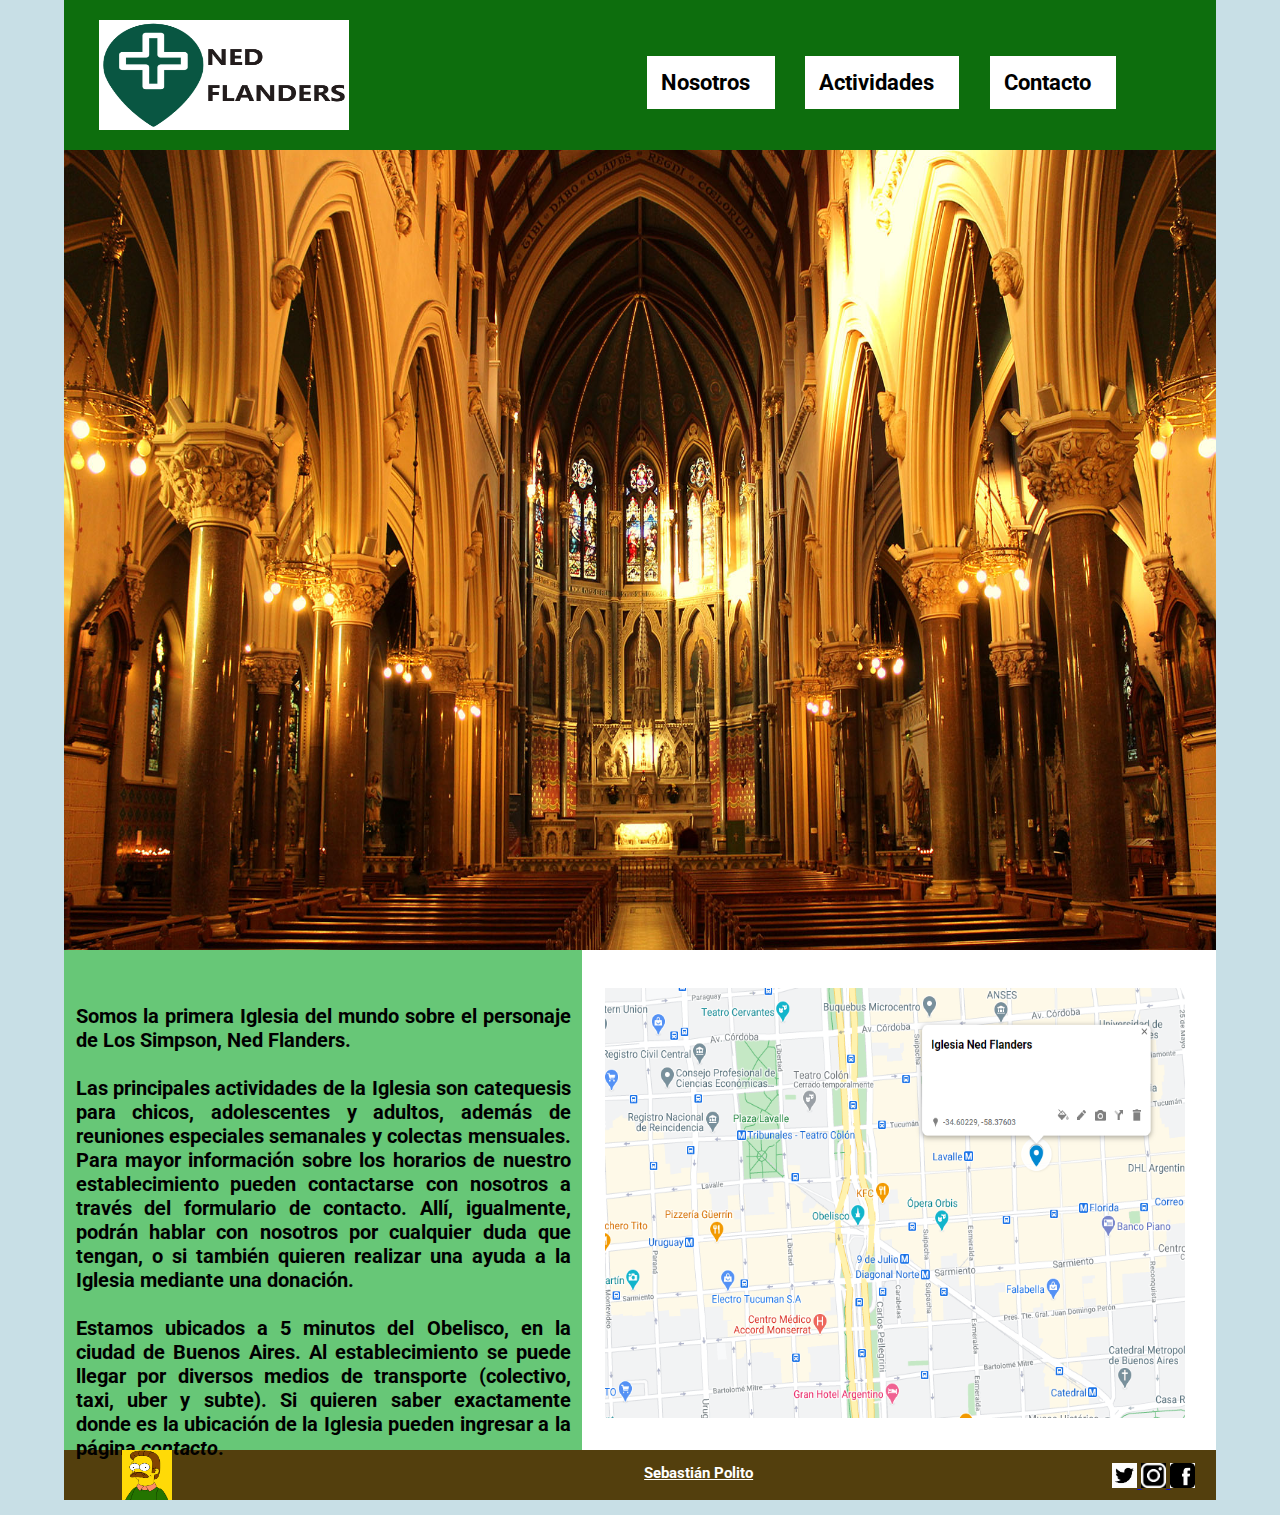
<file: index.html>
<!DOCTYPE html>
<html>
<head>
	<meta charset="utf-8">
	<title> Iglesia Ned Flanders </title>
	<link rel="stylesheet" type="text/css" href="css/estilo2.css">
</head>
<body>
<main>
<header>

<div id="logo">
<a href="index.html">	
<img src="img/logo.png" width="250"	height="110">
</a>	
</div>	

<ul id="button">

 <li><a href="interna2.html"><strong> Contacto</strong></a></li>
 <li><a href="interna.html"><strong> Actividades</strong></a></li>
 <li><a href="interna3.html"><strong> Nosotros</strong></a></li>
 </ul>

</header>	

<nav>
</nav>

<section>
	
<article id="a2">

<img src="img/ig.jpg" width="100%" height="800">

</article>

<article id="a1">
	<br>
	<br>
	<p align="justify">
	<strong>Somos la primera Iglesia del mundo sobre el personaje de Los Simpson, Ned Flanders.	
	<br>
	<br>
	<justify>Las principales actividades de la Iglesia son catequesis para chicos, adolescentes y adultos, además de reuniones especiales semanales y colectas mensuales. Para mayor información sobre los horarios de nuestro establecimiento pueden contactarse con nosotros a través del formulario de contacto. Allí, igualmente, podrán hablar con nosotros por cualquier duda que tengan, o si también quieren realizar una ayuda a la Iglesia mediante una donación.
	<br>
	<br>
	Estamos ubicados a 5 minutos del Obelisco, en la ciudad de Buenos Aires. Al establecimiento se puede llegar por diversos medios de transporte (colectivo, taxi, uber y subte). Si quieren saber exactamente donde es la ubicación de la Iglesia pueden ingresar a la página <i>contacto</i>.</p></strong>
</article>

<article id="a10">
<br>
<br>
<a href="interna2.html">
	<img src="img/gm.png" width="95%" height="430">
</a>

</article>	

</section>

<footer>
	
<div id="izquierda">
		
		<img src="img/bm.png" width="50" height="50">

		</div>
		<div id="centro">
		<a style="color:#ffffff" href="micrositio.html"><strong>Sebastián Polito</strong></a>
		</div>	

		<div id="derecha">

		<a href="https://www.twitter.com">	
		<img src="img/tw.jpg" width="25"	height="25">
		</a>

		<a href="https://www.instagram.com">
		<img src="img/in.png" width="25"	height="25">
		</a>

		<a href="https://www.facebook.com">
		<img src="img/fb.jpg" width="25"	height="25">
		</a>

		</div>
		
</footer>


</main>

</body>
</html>
</file>
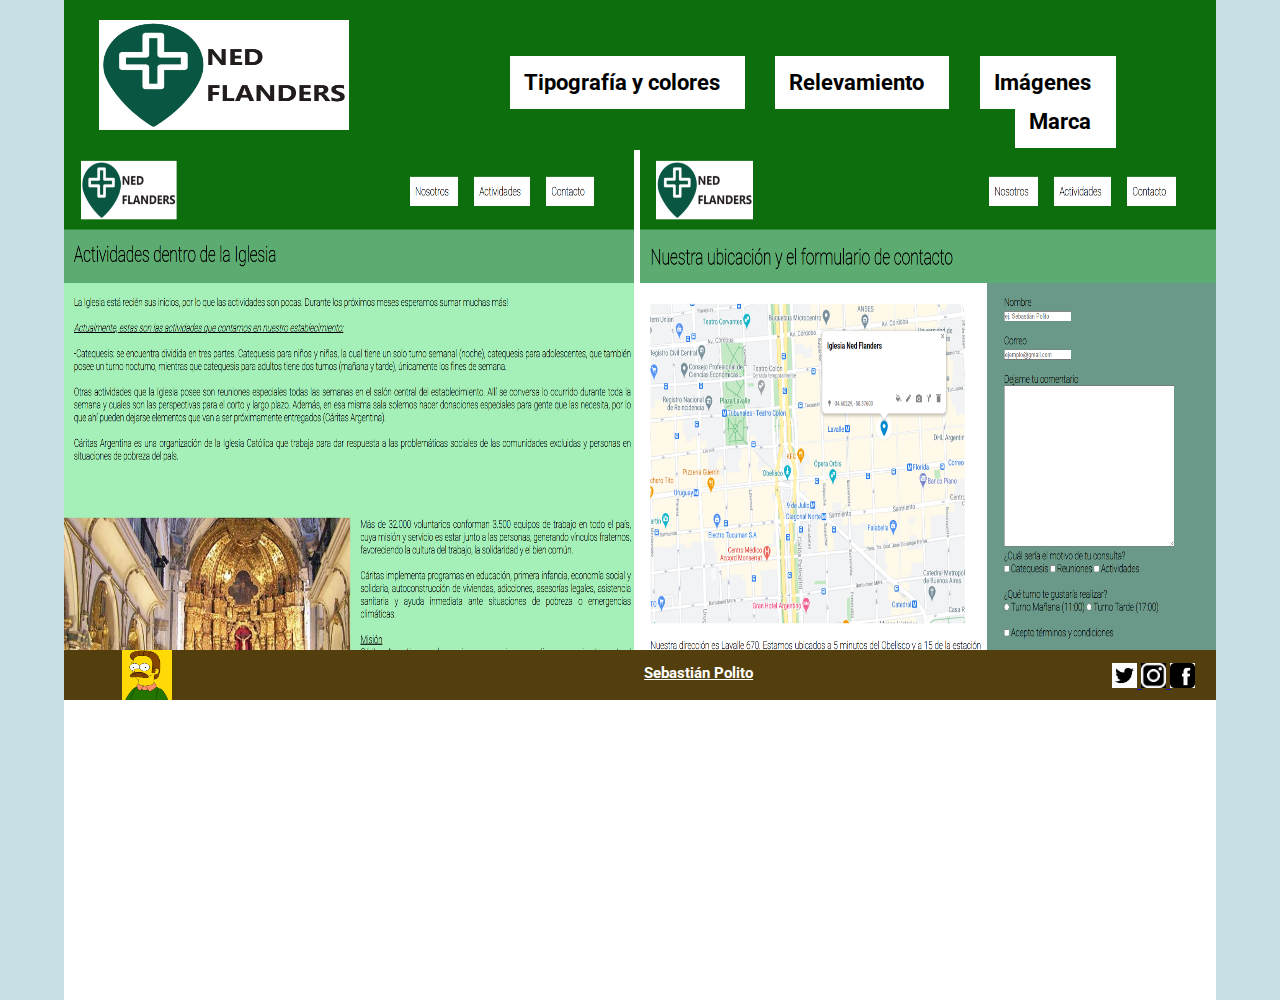
<file: imagenes.html>
<!DOCTYPE html>
<html>
<head>
	<meta charset="utf-8">
	<title> Iglesia Ned Flanders </title>
	<link rel="stylesheet" type="text/css" href="css/estilo1.css">
</head>
<body>
<main>
<header>

<div id="logo">
<a href="index.html">	
<img src="img/logo.png" width="250"	height="110">
</a>	
</div>	

<ul id="button">

 <li><a href="imagenes.html"><strong> Imágenes</strong></a></li>
 <li><a href="relevamiento.html"><strong> Relevamiento</strong></a></li>
 <li><a href="tyc.html"><strong> Tipografía y colores</strong></a></li>
 <li><a href="marca.html"><strong> Marca</strong></a></li>
 </ul>

</header>	

<nav>
</nav>

<section>

<article id="a43">
	
<img src="img/imp2.png" width="99%"	height="500">

</article>

<article id="a44">
	
<img src="img/imp3.png" width="100%"height="500">

</article>

</section>

<footer>
	
<div id="izquierda">
		
		<img src="img/bm.png" width="50" height="50">

		</div>
		<div id="centro">
		<a style="color:#ffffff" href="micrositio.html"><strong>Sebastián Polito</strong></a>
		</div>	

		<div id="derecha">

		<a href="https://www.twitter.com">	
		<img src="img/tw.jpg" width="25"	height="25">
		</a>

		<a href="https://www.instagram.com">
		<img src="img/in.png" width="25"	height="25">
		</a>

		<a href="https://www.facebook.com">
		<img src="img/fb.jpg" width="25"	height="25">
		</a>

		</div>
		
</footer>


</main>

</body>
</html>
</file>
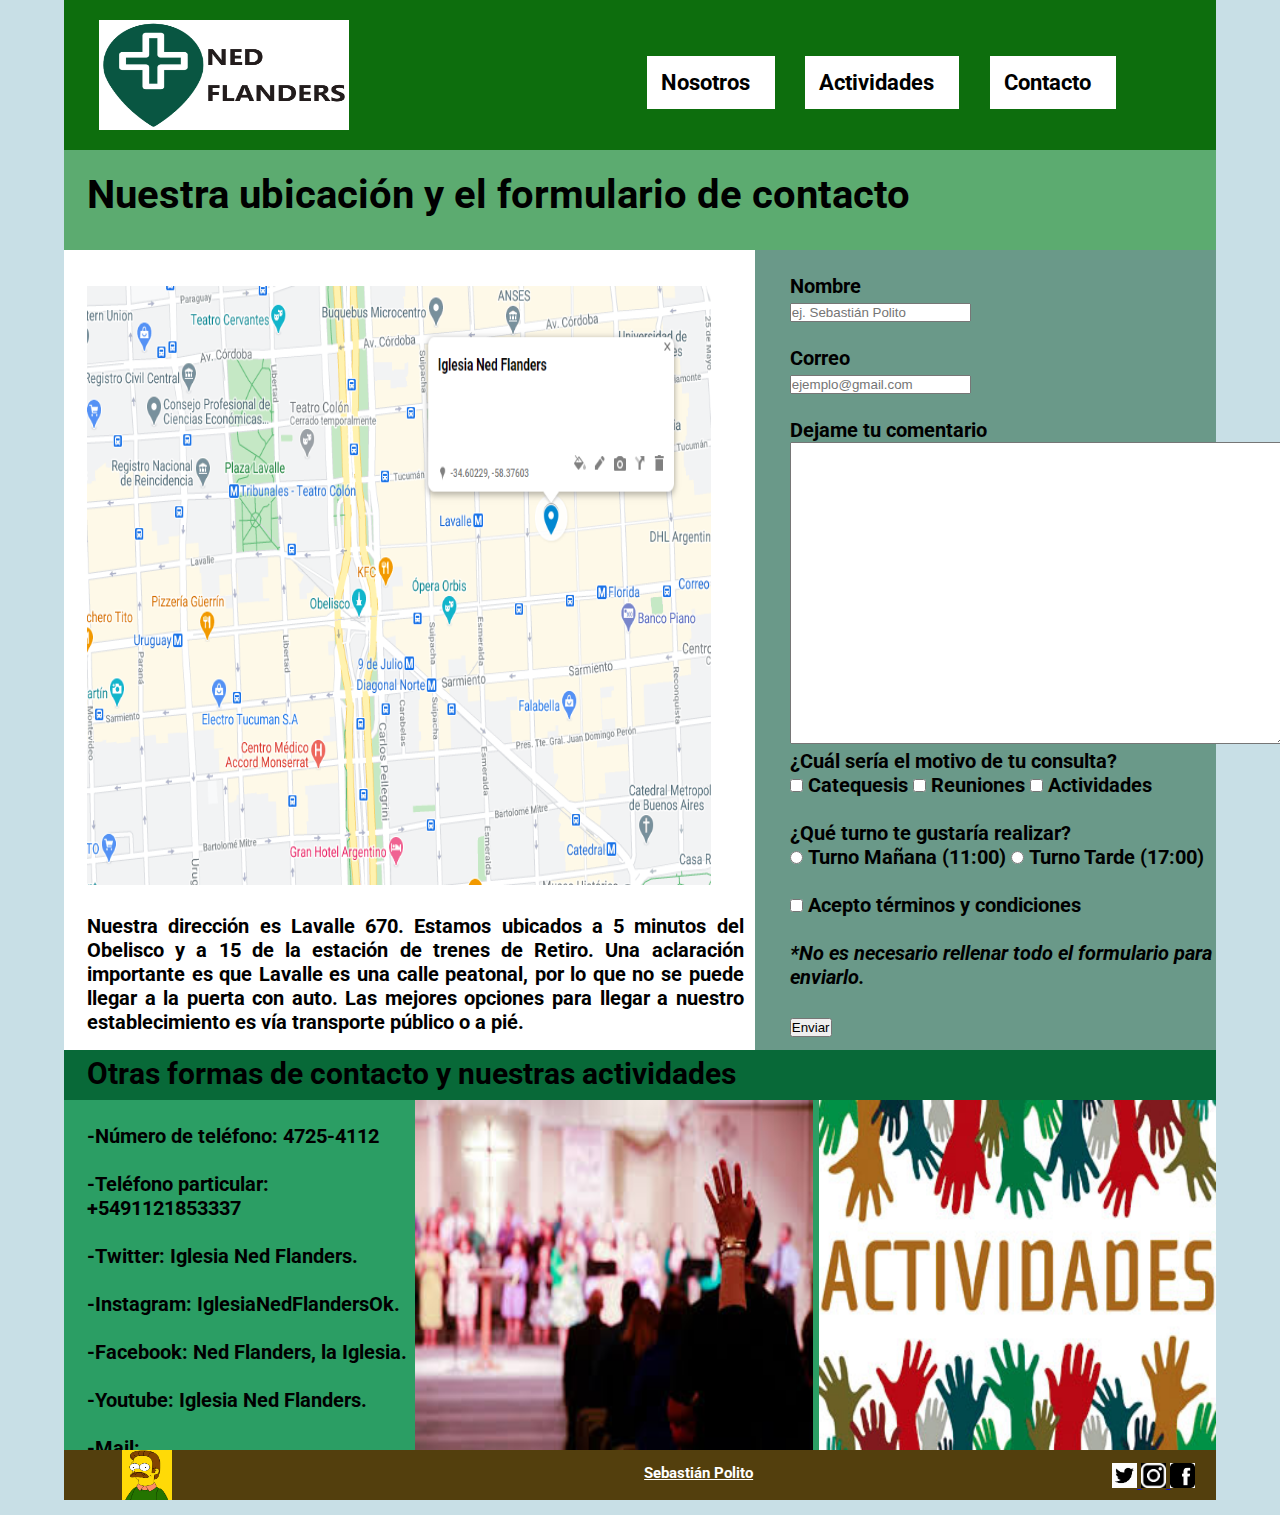
<file: interna2.html>
<!DOCTYPE html>
<html>
<head>
	<meta charset="utf-8">
	<title> Iglesia Ned Flanders </title>
	<link rel="stylesheet" type="text/css" href="css/estilo2.css">
</head>
<body>
<main>
<header>

<div id="logo">
<a href="index.html">	
<img src="img/logo.png" width="250"	height="110">
</a>	
</div>	

<ul id="button">

 <li><a href="interna2.html"><strong> Contacto</strong></a></li>
 <li><a href="interna.html"><strong> Actividades</strong></a></li>
 <li><a href="interna3.html"><strong> Nosotros</strong></a></li>
 </ul>

</header>	

<nav>
</nav>

<section>
	
<article id="a19">
	
<strong> Nuestra ubicación y el formulario de contacto</strong>

</article>

<article id="a7">
<br>
<img src="img/gm.png" width="95%"	height="599">
<p align="justify">
<br>
<strong> Nuestra dirección es Lavalle 670. Estamos ubicados a 5 minutos del Obelisco y a 15 de la estación de trenes de Retiro. Una aclaración importante es que Lavalle es una calle peatonal, por lo que no se puede llegar a la puerta con auto. Las mejores opciones para llegar a nuestro establecimiento es vía transporte público o a pié.
</justify></strong>
</p>
<br>

</article>

<article id="a9">
<form method="post" action="mailto:mail@gmail.com">
	<br>
	<label><strong>Nombre</strong></label><br>
	<input type="text" name="nombre" required placeholder="ej. Sebastián Polito">	
	<br>
	<br>
	<label><strong>Correo</strong></label> <br>
	<input type="email" name="correo" placeholder="ejemplo@gmail.com">
	<br>
	<br>
	<label><strong>Dejame tu comentario</strong></label>
	<br>
	<textarea name="textarea" rows="20" cols="60"></textarea>
	<br>
	<label><strong>¿Cuál sería el motivo de tu consulta?</strong></label>
	<br>
	<input type="checkbox" name="c1" value="web">
	<strong>Catequesis</strong>
	<input type="checkbox" name="c2" value="grafico">
	<strong>Reuniones</strong>
	<input type="checkbox" name="c3" value="marketing">
	<strong>Actividades</strong>
	<br>
	<br>
	<label><strong>¿Qué turno te gustaría realizar?</strong></label>
	<br>
	<input type="radio" name="turno" value="tt"> <strong>Turno Mañana (11:00)</strong>
	<input type="radio" name="turno" value="tm"> <strong>Turno Tarde (17:00)</strong>
	<br>
	<br>
	</select>
	<input type="checkbox" name="ok" value="acepto">
	<strong>Acepto términos y condiciones</strong>
	<br>
	<br>
	<label><strong><i>*No es necesario rellenar todo el formulario para enviarlo.</i></strong></label>
	<br>
	<br>
	<input type="submit" name="btn" value="Enviar">

</article>

<article id="a18">
<strong>Otras formas de contacto y nuestras actividades</strong>
</article>



<article id="a17">
<strong>
<br>
-Número de teléfono: 4725-4112
<br>
<br>
-Teléfono particular: +5491121853337
<br>
<br>
-Twitter: Iglesia Ned Flanders.
<br>
<br>
-Instagram: IglesiaNedFlandersOk.
<br>
<br>
-Facebook: Ned Flanders, la Iglesia.
<br>
<br>
-Youtube: Iglesia Ned Flanders.
<br>
<br>
-Mail: iglesianedflanders@gmail.com

</strong>	

</article>

<article id="a20">

<a href="interna3.html">	
<img src="img/ig9.jpg" width="100%" height="350">
</a>

</article>

<article id="a21">

<a href="interna.html">	
<img src="img/ac.jpg" width="100%" height="350">
</a>

</article>

</section>

<footer>
	
<div id="izquierda">
		
		<img src="img/bm.png" width="50" height="50">

		</div>
		<div id="centro">
		<a style="color:#ffffff" href="micrositio.html"><strong>Sebastián Polito</strong></a>
		</div>	

		<div id="derecha">

		<a href="https://www.twitter.com">	
		<img src="img/tw.jpg" width="25"	height="25">
		</a>

		<a href="https://www.instagram.com">
		<img src="img/in.png" width="25"	height="25">
		</a>

		<a href="https://www.facebook.com">
		<img src="img/fb.jpg" width="25"	height="25">
		</a>
		</div>
		
</footer>


</main>

</body>
</html>
</file>
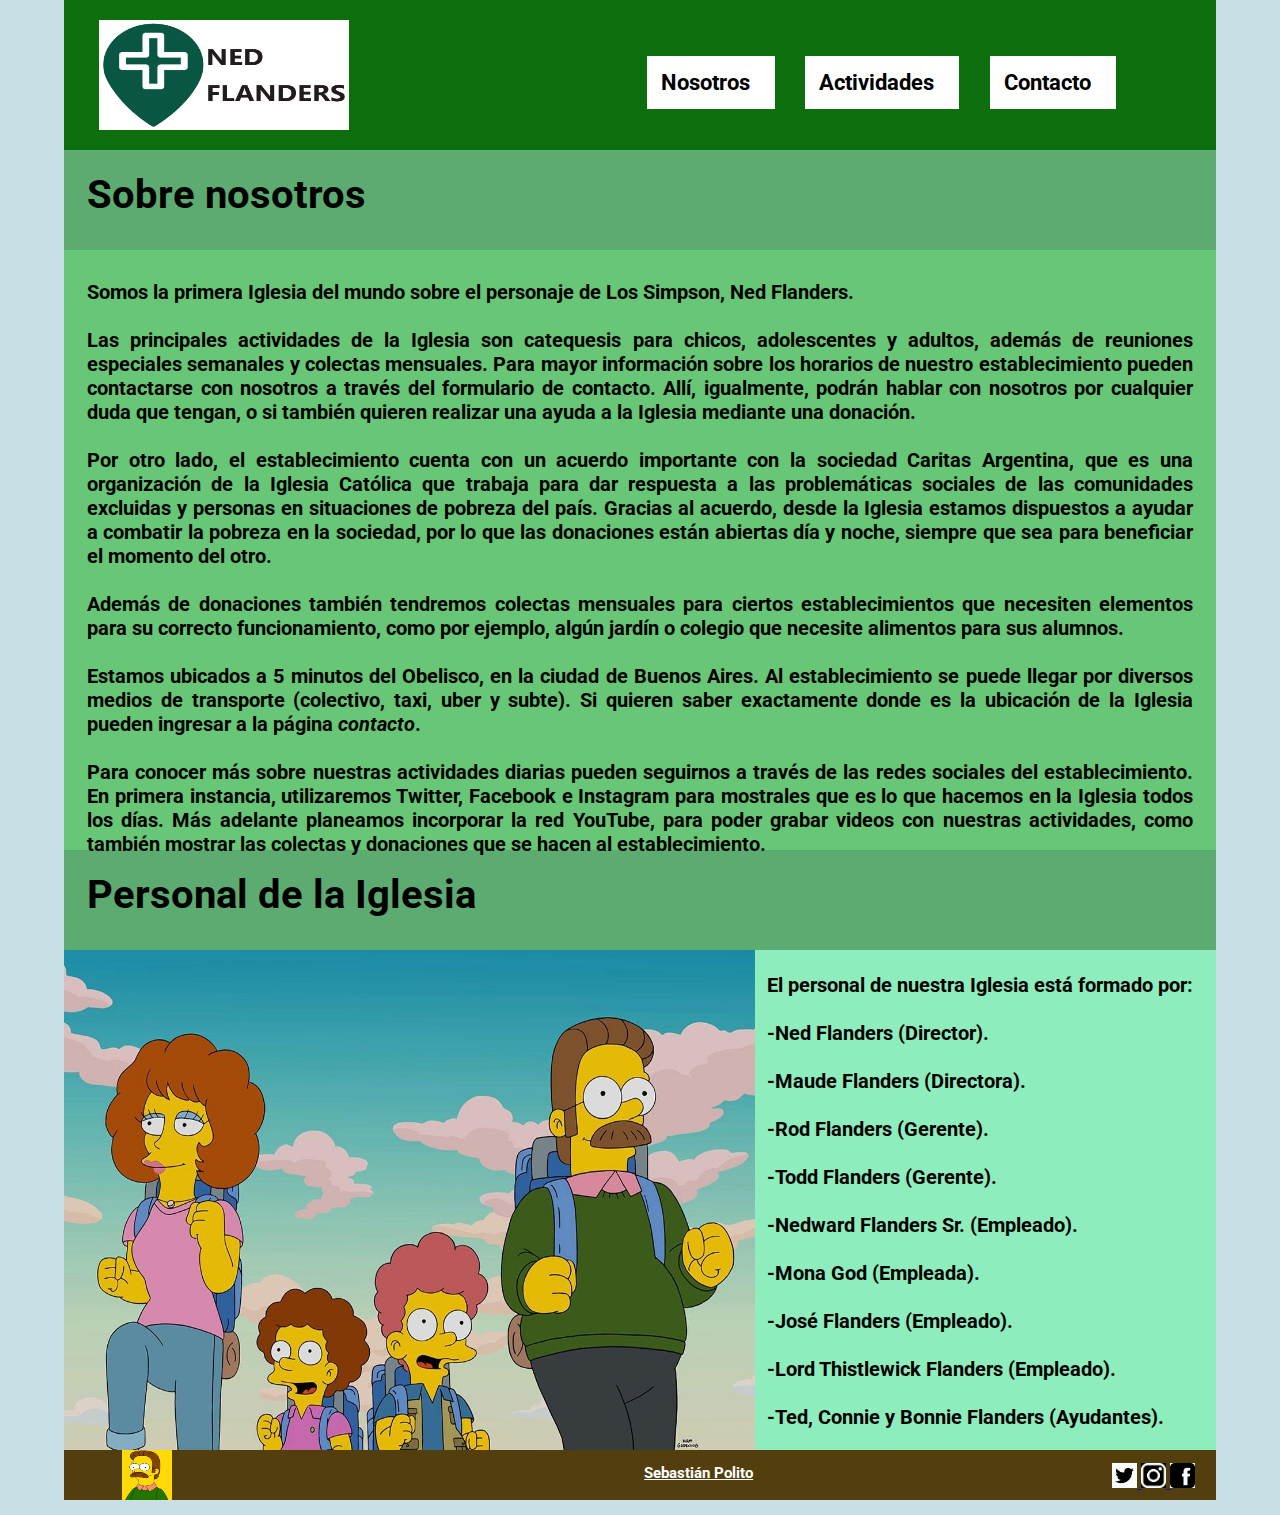
<file: interna3.html>
<!DOCTYPE html>
<html>
<head>
	<meta charset="utf-8">
	<title> Iglesia Ned Flanders </title>
	<link rel="stylesheet" type="text/css" href="css/estilo2.css">
</head>
<body>
<main>
<header>

<div id="logo">
<a href="index.html">	
<img src="img/logo.png" width="250"	height="110">
</a>	
</div>	

<ul id="button">

 <li><a href="interna2.html"><strong> Contacto</strong></a></li>
 <li><a href="interna.html"><strong> Actividades</strong></a></li>
 <li><a href="interna3.html"><strong> Nosotros</strong></a></li>
 </ul>

</header>	

<nav>
</nav>

<section>
	
<article id="a19">
	
<strong> Sobre nosotros</strong>

</article>

<article id="a30">
	<p align="justify">
	<br>
	<br>
	<br>
	<strong>Somos la primera Iglesia del mundo sobre el personaje de Los Simpson, Ned Flanders.	
	<br>
	<br>
	<justify>Las principales actividades de la Iglesia son catequesis para chicos, adolescentes y adultos, además de reuniones especiales semanales y colectas mensuales. Para mayor información sobre los horarios de nuestro establecimiento pueden contactarse con nosotros a través del formulario de contacto. Allí, igualmente, podrán hablar con nosotros por cualquier duda que tengan, o si también quieren realizar una ayuda a la Iglesia mediante una donación.
	<br>
	<br>
	Por otro lado, el establecimiento cuenta con un acuerdo importante con la sociedad Caritas Argentina, que es una organización de la Iglesia Católica que trabaja para dar respuesta a las problemáticas sociales de las comunidades excluidas y personas en situaciones de pobreza del país. Gracias al acuerdo, desde la Iglesia estamos dispuestos a ayudar a combatir la pobreza en la sociedad, por lo que las donaciones están abiertas día y noche, siempre que sea para beneficiar el momento del otro.
	<br>
	<br>
	Además de donaciones también tendremos colectas mensuales para ciertos establecimientos que necesiten elementos para su correcto funcionamiento, como por ejemplo, algún jardín o colegio que necesite alimentos para sus alumnos.
	<br>
	<br>
	Estamos ubicados a 5 minutos del Obelisco, en la ciudad de Buenos Aires. Al establecimiento se puede llegar por diversos medios de transporte (colectivo, taxi, uber y subte). Si quieren saber exactamente donde es la ubicación de la Iglesia pueden ingresar a la página <i>contacto</i>.
	<br>
	<br>
	Para conocer más sobre nuestras actividades diarias pueden seguirnos a través de las redes sociales del establecimiento. En primera instancia, utilizaremos Twitter, Facebook e Instagram para mostrales que es lo que hacemos en la Iglesia todos los días. Más adelante planeamos incorporar la red YouTube, para poder grabar videos con nuestras actividades, como también mostrar las colectas y donaciones que se hacen al establecimiento.</p></strong>

</article>

<article id="a19">
	
<strong> Personal de la Iglesia</strong>

</article>

<article id="a31">
	
	<img src="img/fa.jpg" width="100%" height="500">

</article>

<article id="a32">
<strong>
El personal de nuestra Iglesia está formado por:
<br>
<br>
-Ned Flanders (Director).
<br>
<br>
-Maude Flanders (Directora).
<br>
<br>
-Rod Flanders (Gerente).
<br>
<br>
-Todd Flanders (Gerente).
<br>
<br>
-Nedward Flanders Sr. (Empleado).
<br>
<br>
-Mona God (Empleada).
<br>
<br>
-José Flanders (Empleado).
<br>
<br>
-Lord Thistlewick Flanders (Empleado).
<br>
<br>
-Ted, Connie y Bonnie Flanders (Ayudantes).
</strong>	

</article>

</section>

<footer>
	
<div id="izquierda">
		
		<img src="img/bm.png" width="50" height="50">

		</div>
		<div id="centro">
		<a style="color:#ffffff" href="micrositio.html"><strong>Sebastián Polito</strong></a>
		</div>	

		<div id="derecha">

		<a href="https://www.twitter.com">	
		<img src="img/tw.jpg" width="25"	height="25">
		</a>

		<a href="https://www.instagram.com">
		<img src="img/in.png" width="25"	height="25">
		</a>

		<a href="https://www.facebook.com">
		<img src="img/fb.jpg" width="25"	height="25">
		</a>
		</div>
		
</footer>


</main>

</body>
</html>
</file>
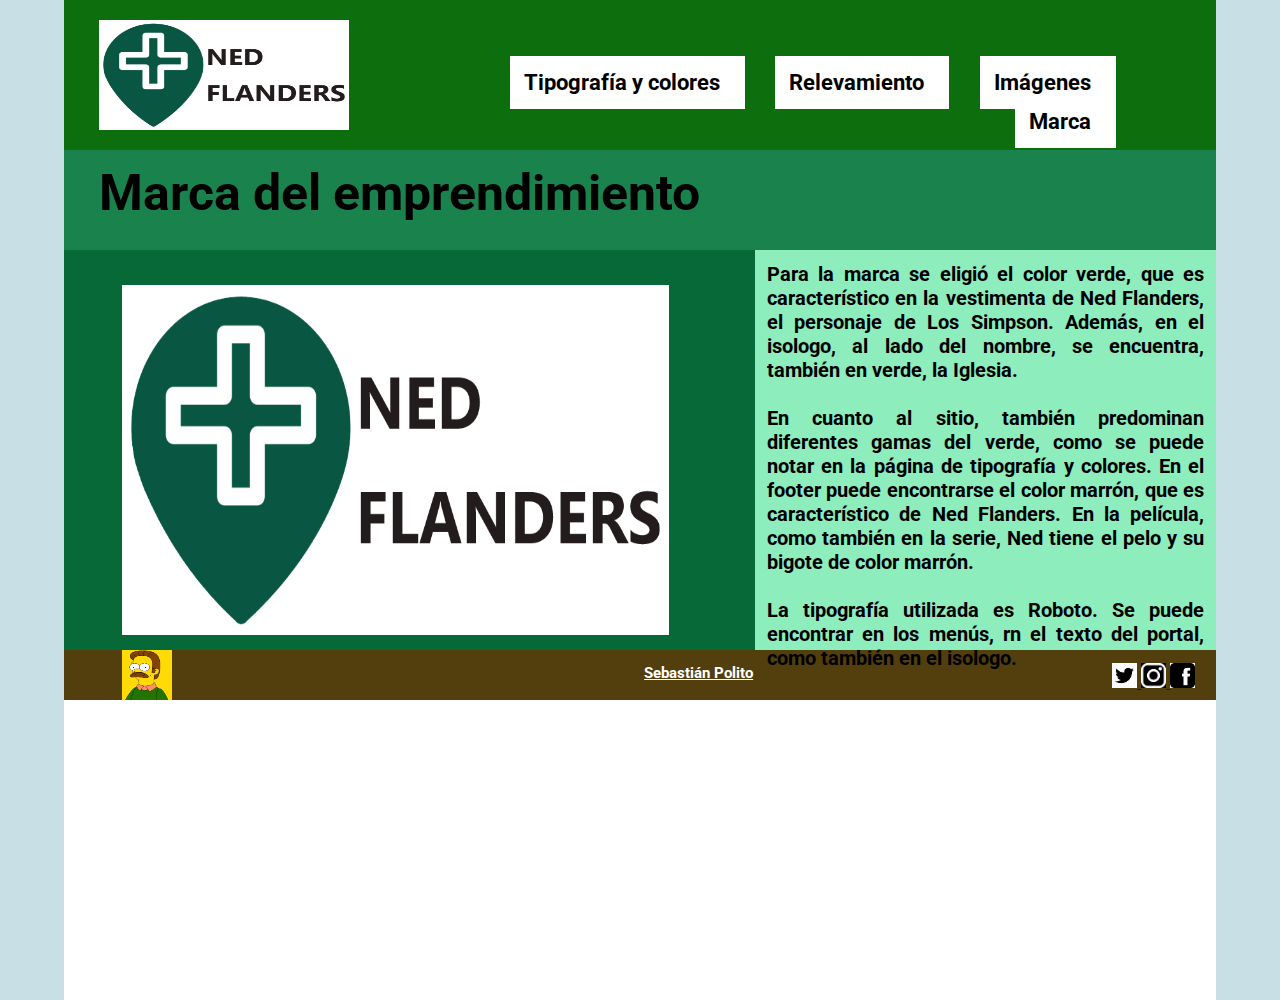
<file: marca.html>
<!DOCTYPE html>
<html>
<head>
	<meta charset="utf-8">
	<title> Iglesia Ned Flanders </title>
	<link rel="stylesheet" type="text/css" href="css/estilo1.css">
</head>
<body>
<main>
<header>

<div id="logo">
<a href="index.html">	
<img src="img/logo.png" width="250"	height="110">
</a>	
</div>	

<ul id="button">

 <li><a href="imagenes.html"><strong> Imágenes</strong></a></li>
 <li><a href="relevamiento.html"><strong> Relevamiento</strong></a></li>
 <li><a href="tyc.html"><strong> Tipografía y colores</strong></a></li>
 <li><a href="marca.html"><strong> Marca</strong></a></li>
 </ul>

</header>	

<nav>
</nav>

<section>
	
<article id="a22">	

<strong>Marca del emprendimiento</strong>

</article>

<article id="a25">
<p align="justify">
<strong>	
Para la marca se eligió el color verde, que es característico en la vestimenta de Ned Flanders, el personaje de Los Simpson. Además, en el isologo, al lado del nombre, se encuentra, también en verde, la Iglesia.
<br>
<br>
En cuanto al sitio, también predominan diferentes gamas del verde, como se puede notar en la página de tipografía y colores. En el footer puede encontrarse el color marrón, que es característico de Ned Flanders. En la película, como también en la serie, Ned tiene el pelo y su bigote de color marrón.
<br>
<br>
La tipografía utilizada es Roboto. Se puede encontrar en los menús, rn el texto del portal, como también en el isologo.
</strong>
</p>
</article>

<article id="a26">	
<br>
<img src="img/logo.png" width="95%" height="350">


</strong>

</article>

</section>

<footer>
	
<div id="izquierda">
		
		<img src="img/bm.png" width="50" height="50">

		</div>
		<div id="centro">
		<a style="color: #ffffff" style="text-decoration:none" href="micrositio.html"><strong>Sebastián Polito</strong></a>
		</div>	

		<div id="derecha">

		<a href="https://www.twitter.com">	
		<img src="img/tw.jpg" width="25"	height="25">
		</a>

		<a href="https://www.instagram.com">
		<img src="img/in.png" width="25"	height="25">
		</a>

		<a href="https://www.facebook.com">
		<img src="img/fb.jpg" width="25"	height="25">
		</a>

		</div>
		
</footer>


</main>

</body>
</html>
</file>
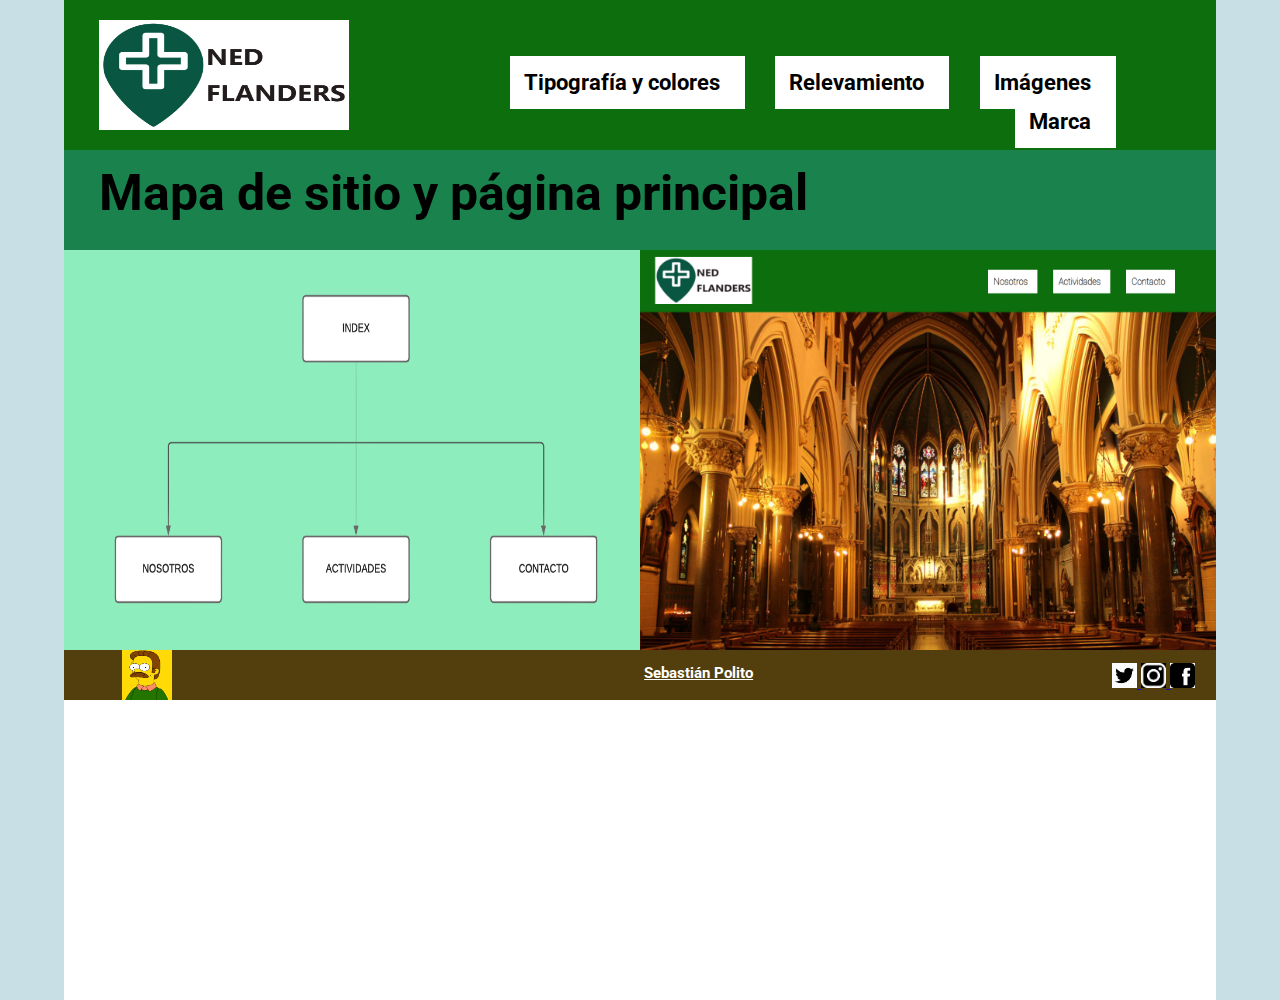
<file: micrositio.html>
<!DOCTYPE html>
<html>
<head>
	<meta charset="utf-8">
	<title> Iglesia Ned Flanders </title>
	<link rel="stylesheet" type="text/css" href="css/estilo1.css">
</head>
<body>
<main>
<header>

<div id="logo">
<a href="index.html">	
<img src="img/logo.png" width="250"	height="110">
</a>	
</div>	

<ul id="button">

 <li><a href="imagenes.html"><strong> Imágenes</strong></a></li>
 <li><a href="relevamiento.html"><strong> Relevamiento</strong></a></li>
 <li><a href="tyc.html"><strong> Tipografía y colores</strong></a></li>
 <li><a href="marca.html"><strong> Marca</strong></a></li>
 </ul>

</header>	

<nav>
</nav>

<section>
	
<article id="a22">	

<strong>Mapa de sitio y página principal</strong>

</article>

<article id="a23">

<br>

<img src="img/mds.png" width="95%" height="350">


</strong>

</article>

<article id="a42">

<img src="img/imp1.png" width="100%" height="400">

</article>

</section>

<footer>
	
<div id="izquierda">
		
		<img src="img/bm.png" width="50" height="50">

		</div>
		<div id="centro">
		<a style="color:#ffffff" href="micrositio.html"><strong>Sebastián Polito</strong></a>
		</div>	

		<div id="derecha">

		<a href="https://www.twitter.com">	
		<img src="img/tw.jpg" width="25"	height="25">
		</a>

		<a href="https://www.instagram.com">
		<img src="img/in.png" width="25"	height="25">
		</a>

		<a href="https://www.facebook.com">
		<img src="img/fb.jpg" width="25"	height="25">
		</a>

		</div>
		
</footer>


</main>

</body>
</html>
</file>
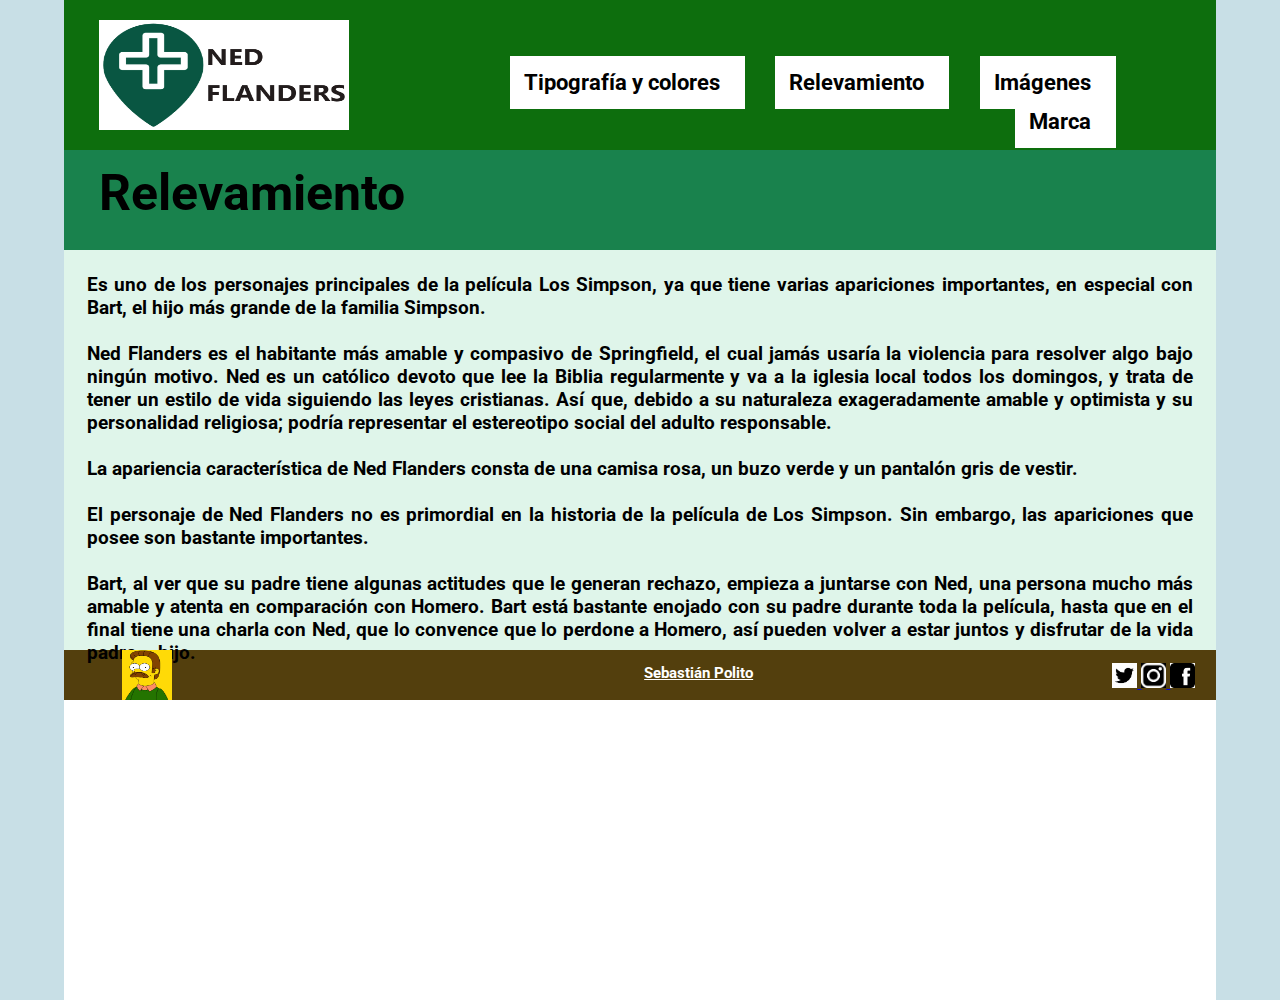
<file: relevamiento.html>
<!DOCTYPE html>
<html>
<head>
	<meta charset="utf-8">
	<title> Iglesia Ned Flanders </title>
	<link rel="stylesheet" type="text/css" href="css/estilo1.css">
</head>
<body>
<main>
<header>

<div id="logo">
<a href="index.html">	
<img src="img/logo.png" width="250"	height="110">
</a>	
</div>	

<ul id="button">

 <li><a href="imagenes.html"><strong> Imágenes</strong></a></li>
 <li><a href="relevamiento.html"><strong> Relevamiento</strong></a></li>
 <li><a href="tyc.html"><strong> Tipografía y colores</strong></a></li>
 <li><a href="marca.html"><strong> Marca</strong></a></li>
 </ul>

</header>	

<nav>
</nav>

<section>
	
<article id="a22">	

<strong>Relevamiento</strong>

</article>


<article id="a28">
<br>
<p align="justify">	
<strong>Es uno de los personajes principales de la película Los Simpson, ya que tiene varias apariciones importantes, en especial con Bart, el hijo más grande de la familia Simpson.
<br>
<br>
Ned Flanders es el habitante más amable y compasivo de Springfield, el cual jamás usaría la violencia para resolver algo bajo ningún motivo.
Ned es un católico devoto que lee la Biblia regularmente y va a la iglesia local todos los domingos, y trata de tener un estilo de vida siguiendo las leyes cristianas. Así que, debido a su naturaleza exageradamente amable y optimista y su personalidad religiosa; podría representar el estereotipo social del adulto responsable.
<br>
<br>
La apariencia característica de Ned Flanders consta de una camisa rosa, un buzo verde y un pantalón gris de vestir.
<br>
<br>
El personaje de Ned Flanders no es primordial en la historia de la película de Los Simpson. Sin embargo, las apariciones que posee son bastante importantes.
<br>
<br>
Bart, al ver que su padre tiene algunas actitudes que le generan rechazo, empieza a juntarse con Ned, una persona mucho más amable y atenta en comparación con Homero. Bart está bastante enojado con su padre durante toda la película, hasta que en el final tiene una charla con Ned, que lo convence que lo perdone a Homero, así pueden volver a estar juntos y disfrutar de la vida padre – hijo.</strong>
</p>

</article>


</section>

<footer>
	
<div id="izquierda">
		
		<img src="img/bm.png" width="50" height="50">

		</div>
		<div id="centro">
		<a style="color: #ffffff" style="text-decoration:none" href="micrositio.html"><strong>Sebastián Polito</strong></a>
		</div>	

		<div id="derecha">

		<a href="https://www.twitter.com">	
		<img src="img/tw.jpg" width="25"	height="25">
		</a>

		<a href="https://www.instagram.com">
		<img src="img/in.png" width="25"	height="25">
		</a>

		<a href="https://www.facebook.com">
		<img src="img/fb.jpg" width="25"	height="25">
		</a>

		</div>
		
</footer>


</main>

</body>
</html>
</file>
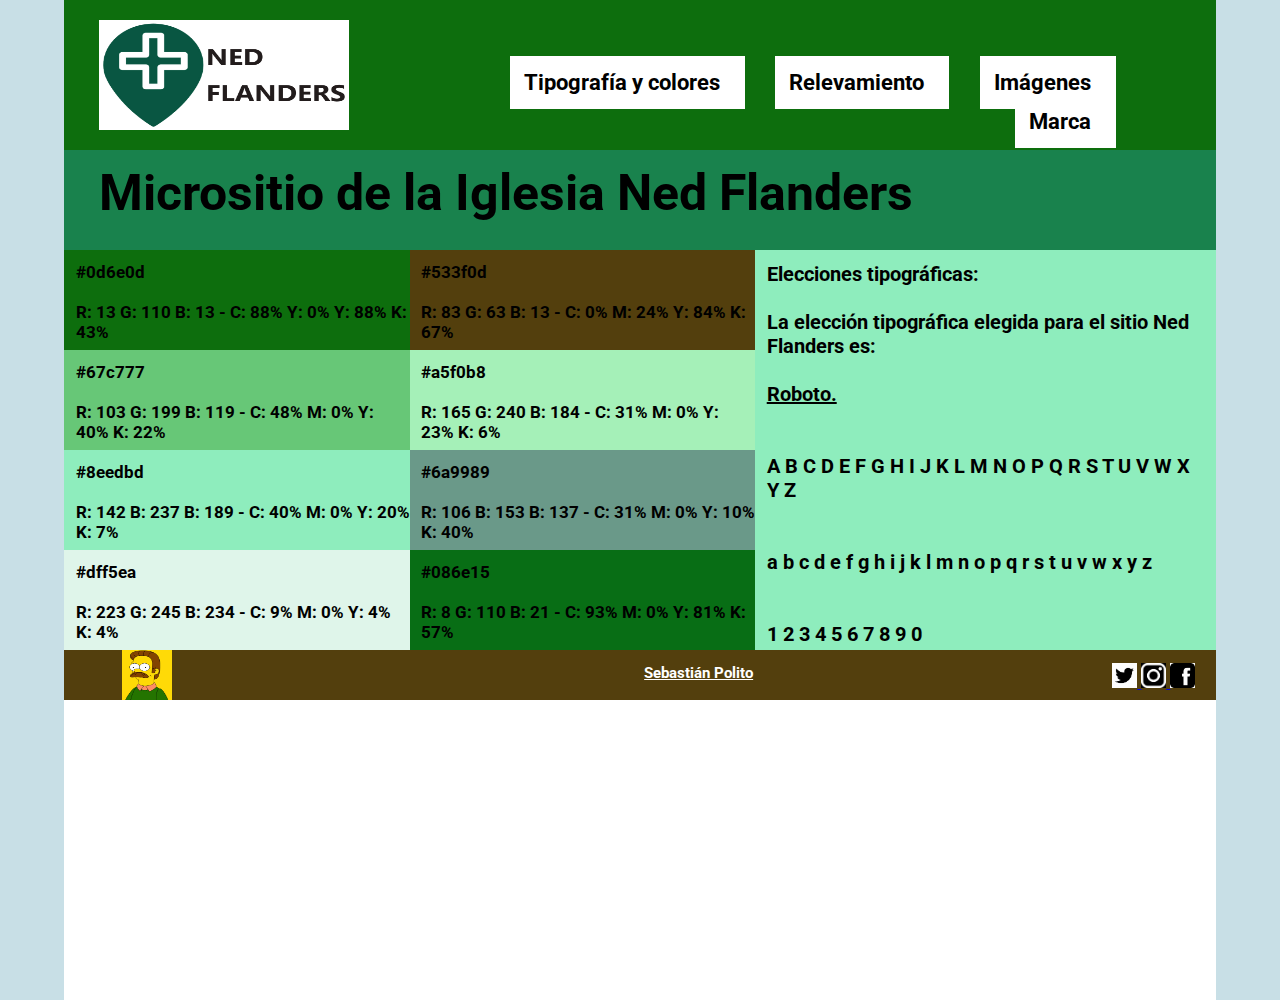
<file: tyc.html>
<!DOCTYPE html>
<html>
<head>
	<meta charset="utf-8">
	<title> Iglesia Ned Flanders </title>
	<link rel="stylesheet" type="text/css" href="css/estilo1.css">
</head>
<body>
<main>
<header>

<div id="logo">
<a href="index.html">	
<img src="img/logo.png" width="250"	height="110">
</a>	
</div>	

<ul id="button">

 <li><a href="imagenes.html"><strong> Imágenes</strong></a></li>
 <li><a href="relevamiento.html"><strong> Relevamiento</strong></a></li>
 <li><a href="tyc.html"><strong> Tipografía y colores</strong></a></li>
 <li><a href="marca.html"><strong> Marca</strong></a></li>
 </ul>

</header>	

<nav>
</nav>

<section>
	
<article id="a22">	

<strong>Micrositio de la Iglesia Ned Flanders</strong>

</article>
	
<article id="a25">
	
<strong>Elecciones tipográficas:
<br>
<br>
 La elección tipográfica elegida para el sitio Ned Flanders es:
<br>
<br>
<u>Roboto.</u>
<br>
<br>
<br>
A B C D E F G H I J K L M N O P Q R S T U V W X Y Z
<br>
<br>
<br>
a b c d e f g h i j k l m n o p q r s t u v w x y z
<br>
<br>
<br>
1 2 3 4 5 6 7 8 9 0

</strong>


</article>

<article id="a30">
	
<strong>#0d6e0d
<br>
<br>
R: 13 G: 110 B: 13 - C: 88% Y: 0% Y: 88% K: 43%</strong>

</article>

<article id="a31">
	
<strong>#533f0d
<br>
<br>
R: 83 G: 63 B: 13 - C: 0% M: 24% Y: 84% K: 67%</strong>

</article>

<article id="a32">
	
<strong>#67c777
<br>
<br>
R: 103 G: 199 B: 119 - C: 48% M: 0% Y: 40% K: 22%</strong>

</article>

<article id="a33">
	
<strong>#a5f0b8
<br>
<br>
R: 165 G: 240 B: 184 - C: 31% M: 0% Y: 23% K: 6%</strong>

</article>

<article id="a34">
	
<strong>#8eedbd
<br>
<br>
R: 142 B: 237 B: 189 - C: 40% M: 0% Y: 20% K: 7%</strong>

</article>

<article id="a35">
	
<strong>#6a9989
<br>
<br>
R: 106 B: 153 B: 137 - C: 31% M: 0% Y: 10% K: 40%</strong>

</article>

<article id="a37">
	
<strong>#dff5ea
<br>
<br>
R: 223 G: 245 B: 234 - C: 9% M: 0% Y: 4% K: 4%</strong>

</article>

<article id="a38">
	
<strong>#086e15
<br>
<br>
R: 8 G: 110 B: 21 - C: 93% M: 0% Y: 81% K: 57%</strong>

</article>

</section>

<footer>
	
<div id="izquierda">
		
		<img src="img/bm.png" width="50" height="50">

		</div>
		<div id="centro">
		<a style="color: #ffffff" style="text-decoration:none" href="micrositio.html"><strong>Sebastián Polito</strong></a>
		</div>	

		<div id="derecha">

		<a href="https://www.twitter.com">	
		<img src="img/tw.jpg" width="25"	height="25">
		</a>

		<a href="https://www.instagram.com">
		<img src="img/in.png" width="25"	height="25">
		</a>

		<a href="https://www.facebook.com">
		<img src="img/fb.jpg" width="25"	height="25">
		</a>

		</div>
		
</footer>


</main>

</body>
</html>
</file>
<file: css/estilo2.css>
@import url('https://fonts.googleapis.com/css2?family=Roboto:wght@100&display=swap');
@import url('https://fonts.googleapis.com/css2?family=Epilogue:wght@300&display=swap');

*{
	margin: 0;
	padding: 0;
	box-sizing: border-box;
}

body{ 
	background-color: #c8dfe6;
	font-family: 'Roboto', sans-serif;
}

main{ 
	width: 90%;
	height: 1500px;
	background-color: #ffffff;
	margin-left: auto;
	margin-right: auto;
}

header{ 
	width: 100%;
	height: 150px;
	background-color: #0d6e0d;
}

section{ 
	width: 100%;
	height: 1300px;
	background-color: #ffffff;
  box-sizing: border-box;
}

footer{
	width: 100%;
	height: 50px;
	background-color: #533f0d;
}

#contenedor{
max-width: 500px;
height: auto;
background-color: #ffffff;
}

#a1 {
width: 45%;
height: 500px;
background-color: #67c777;
float: left;
padding-top: 0.5%;
padding-left: 1%;
font-size: 20px;
font-family: roboto;
padding-right: 1%;
}

#a2 {
width: 100%;
height: 800px;
background-color: #5e124d;
}

#a3{
width: 100%;
height: 100px;
background-color: #5cab70;
float: left;
padding-left: 1.8%;
font-size: 40px;
font-family: roboto;
padding-top: 1.5%;
}

#a4{
width: 100%;
height: 440px;
padding-left: 1.8%;
font-size: 20px;
font-family: roboto;
float: left;
padding-right: 1%;
background-color: #a5f0b8;
}

#a5{
font-family: roboto;
font-size: 28px;
border: 3px solid #553245;
-moz-border-radius: 3px;
-webkit-border-radius: 3px;
padding: 10px;
padding-left: 1%;
margin-right: 10%;
text-decoration-line: none;
width: 95%;
}

#a6{
width: 50%;
height: 540px;
background-color: #a5f0b8;
float: right;
}

#a7{
width: 60%;
height: 800px;
background-color: #ffffff;
float: left;
padding-left: 2%;
padding-top: 1%;
padding-right: 1%;
font-family: roboto;
font-size: 20px;
}

#a19{
width: 100%;
height: 100px;
background-color: #5cab70;
float: left;
padding-left: 2%;
padding-top: 1.8%;
font-family: roboto;
font-size: 40px;
}

#a9{
font-family: roboto;
font-size: 20px;
width: 40%;
padding-left: 3%;
background-color: #6a9989;
height: 800px;
float: right;
}

#a10{
width: 55%;
height: 500px;
padding-left: 2%;
float: right;
}  

#a11{
width: 100%;
font-family: calibri;
font-size: 70px;
padding-left: 35%;
} 

#a12{
width: 50%;
height: 570px;
background-color: #a5f0b8;
float: left;
}

#a14{
font-family: roboto;
float: right;
font-size: 20px;
width: 50%;
background-color: #a5f0b8;
padding-left: 1.8%;
padding-right: 1%;
height: 760px;
overflow: hidden;
}

#a13{
width: 100%;
padding-left: 8%;
font-family: calibri;
font-size: 20px;
padding-left-font: 3%;
}

#a15{
width: 17%;
height: 190px;
background-color: #384f85;
float: left;
padding-left: 1.8%;
padding-top: 1%;
}

#a16{
width: 33%;
background-color: #086e15;
float: left;
height: 190px;
padding-left: 1.8%;
padding-top: 1%;
}

#a17{
width: 30%;
height: 350px;
background-color: #2b9e64;
font-family: roboto;
font-size: 20px;
float: left;
padding-left: 2%;
overflow: hidden;
}

#a18{
width: 100%;
height: 50px;
background-color: #086938;
font-family: roboto;
font-size: 30px;
float: left;
font-color: #ffffff;
padding-left: 2%;
padding-top: 0.5%;
}

#a20{
float: left;
width: 35%;
height: 350px;
padding-left: 0.5%;
background-color: #2b9e64;
}

#a21{
float: right;
width: 35%;
height: 350px;
padding-left: 0.5%;
background-color: #2b9e64;
}

#a22{
float: left;
width: 100%;
height: 100px;
padding-left: 3%;
background-color: #19824d;
font-size: 50px;
font-family: roboto;
padding-top: 1%;
}

#a23{
float: left;
width: 50%;
height: 400px;
padding-left: 3%;
background-color: #8eedbd;
}

#a24{
background-color: #8eedbd;
float: left;
height: 400px;
width: 18%;
font-size: 22px;
font-family: roboto;
padding-left: 1%;
padding-top: 1%;
}

#a25{
float: right;
width: 32%;
height: 400px;
padding-left: 1%;
background-color: #8eedbd;
font-family: roboto;
font-size: 22px;
padding-top: 1%;
}

#a26{
width: 40%;
height: 400px;
font-family: roboto;
font-size: 30px;
padding-left: 1%;
float: left;
background-color: #086938;
}

#a27{
background-color: #c9f0dc;
font-size: 50px;
font-family: roboto;
width: 100%;
height: 200px;
float: right;
padding-left: 3%;
}

#a28{
background-color: #dff5ea;
font-size: 21px;
font-family: roboto;
width: 100%;
height: 1000px;
float: right;
padding-left: 2%;
padding-right: 2%;
}  

#a29{
width: 40%;
height: 400px;
float: left;
overflow: hidden;
}

#a30{
height: 700px;
width: 100%;
background-color: #67c777;  
padding-left: 2%;
padding-right: 2%;
padding-top: 5%;
font-family: roboto;
font-size: 20px;
}

#a31{
width: 60%;
height: 500px;
background-color: #8eedbd;
float: left;
}

#a32{
width: 40%;
height: 500px;
background-color: #8eedbd;
float: right;
font-size: 20px;
font-family: roboto;
float: right;
padding-left: 1%;
padding-right: 1%;
padding-top: 2%;
}

#logo{
 float: left;
 padding: 14px;
 padding-left: 3%;
 color: #000;
 padding-right: 25px;
 margin-right: 3%;
 margin-top: 0.5%;
}

#button {
padding: 70px;
	 }

#button li {
display: inline;
	}

#button li a {
 font-size: 22px; 
 text-decoration: none;
 float: right;
 padding: 14px;
 background-color: #fff;
 color: #000;
 padding-right: 25px;
 margin-right: 3%;
 margin-top: -1.4%;
 }

#button li a:hover {
background-color: #7cd6b7;
margin-top: -2;
padding-bottom: 30px;
}

#izquierda{
	width: 33%;
	height: 50px;
	float: left;
	padding-left:5%;
}

#centro{
	width: 53%;
	height: 50px;
	float: left;
	padding: 14px 200px;
  	font-size: 15px;
  text-decoration: none;
}

#derecha{
	width: 14%;
	height: 50px;
	float: right;
	padding-left:5%;
	line-height: 65px;
}

.rslides {
  position: relative;
  list-style: none;
  overflow: hidden;
  width: 100%;
  padding: 0;
  margin: 0;
  }

.rslides li {
  -webkit-backface-visibility: hidden;
  position: absolute;
  display: none;
  width: 100%;
  left: 0;
  top: 0;
  }

.rslides li:first-child {
  position: relative;
  display: block;
  float: left;
  }

.rslides img {
  display: block;
  height: auto;
  float: left;
  width: 100%;
  border: 0;
  }
</file>
<file: css/estilo1.css>
@import url('https://fonts.googleapis.com/css2?family=Roboto:wght@100&display=swap');
@import url('https://fonts.googleapis.com/css2?family=Epilogue:wght@300&display=swap');

*{
	margin: 0;
	padding: 0;
	box-sizing: border-box;
}

body{ 
	background-color: #c8dfe6;
	font-family: 'Roboto', sans-serif;
}

main{ 
	width: 90%;
	height: 1000px;
	background-color: #ffffff;
	margin-left: auto;
	margin-right: auto;
}

header{ 
	width: 100%;
	height: 150px;
	background-color: #0d6e0d;
}

section{ 
	width: 100%;
	height: 500px;
	background-color: #ffffff;
  box-sizing: border-box;
}

footer{
	width: 100%;
	height: 50px;
	background-color: #533f0d;
}

#contenedor{
max-width: 500px;
height: auto;
background-color: #ffffff;
}


#a20{
float: left;
width: 30%;
height: 350px;
padding-left: 0.5%;
background-color: #2b9e64;
}

#a21{
float: right;
width: 30%;
height: 350px;
padding-left: 0.5%;
background-color: #2b9e64;
}

#a22{
float: left;
width: 100%;
height: 100px;
padding-left: 3%;
background-color: #19824d;
font-size: 50px;
font-family: roboto;
padding-top: 1.2%;
}

#a23{
float: left;
width: 50%;
height: 400px;
padding-left: 3%;
background-color: #8eedbd;
font-family: roboto;
font-size: 20px;
}

#a24{
background-color: #8eedbd;
float: left;
height: 400px;
width: 18%;
font-size: 22px;
font-family: roboto;
padding-left: 1%;
padding-top: 1%;
}

#a25{
width: 40%;
height: 400px;
padding-left: 1%;
background-color: #8eedbd;
font-family: roboto;
font-size: 20px;
padding-top: 1%;
padding-right: 1%;
float: right;
}

#a26{
width: 60%;
height: 400px;
font-family: roboto;
font-size: 30px;
padding-left: 5%;
padding-right: 5%;
float: left;
background-color: #086938;
}

#a27{
background-color: #c9f0dc;
font-size: 40px;
font-family: roboto;
width: 100%;
height: 100px;
float: right;
padding-left: 3%;
padding-top: 1.5%;
}

#a28{
background-color: #dff5ea;
font-size: 19px;
font-family: roboto;
width: 100%;
height: 400px;
float: right;
padding-left: 2%;
padding-right: 2%;
}  

#a29{
width: 40%;
height: 400px;
float: left;
overflow: hidden;
} 

#a30{
background-color: #0d6e0d;
font-family: roboto;
font-size: 17px;
width: 30%;
height: 100px;
float: left;
padding-top: 1%;
padding-left: 1%;
}

#a31{
background-color: #533f0d;
font-family: roboto;
font-size: 17px;
width: 30%;
height: 100px;
float: left;
padding-top: 1%;
padding-left: 1%;
}

#a32{
background-color: #67c777;
font-family: roboto;
font-size: 17px;
width: 30%;
height: 100px;
float: left;
padding-top: 1%;
padding-left: 1%;
}

#a33{
background-color: #a5f0b8;
font-family: roboto;
font-size: 17px;
width: 30%;
height: 100px;
float: left;
padding-top: 1%;
padding-left: 1%;
}

#a34{
background-color: #8eedbd;
font-family: roboto;
font-size: 17px;
width: 30%;
height: 100px;
float: left;
padding-top: 1%;
padding-left: 1%;
}

#a35{
background-color: #6a9989;
font-family: roboto;
font-size: 17px;
width: 30%;
height: 100px;
float: left;
padding-top: 1%;
padding-left: 1%;
}

#a36{
background-color: #6a9989;
font-family: roboto;
font-size: 17px;
width: 30%;
height: 100px;
float: left;
padding-top: 1%;
padding-left: 1%;
}

#a37{
font-family: roboto;
font-size: 17px;
width: 30%;
height: 100px;
float: left;
padding-top: 1%;
padding-left: 1%;
background-color: #dff5ea;
}

#a38{
background-color: #086e15;
font-family: roboto;
font-size: 17px;
width: 30%;
height: 100px;
padding-top: 1%;
float: left;
padding-left: 1%;
}

#a39{
background-color: #2b9e64;
font-family: roboto;
font-size: 17px;
width: 30%;
height: 100px;
padding-top: 1%;
padding-left: 1%;
}

#a40{
background-color: #086938;
font-family: roboto;
font-size: 17px;
width: 30%;
height: 100px;
padding-top: 1%;
padding-left: 1%;
}

#a41{
width: 50%;
height: 400px;
font-size: 23px;
font-family: roboto;
padding-top: 2%;
padding-left: 2%;
float: right;
color: #000;
}

#a42{
width: 50%;
height: 400px;
float: left;
}

#a43{
width: 50%;
height: 400px;
float: left;
}

#a44{
width: 50%;
height: 400px;
float: right;
}

#logo{
 float: left;
 padding: 14px;
 padding-left: 3%;
 color: #000;
 padding-right: 25px;
 margin-right: 3%;
 margin-top: 0.5%;
}

#button {
padding: 70px;
	 }

#button li {
display: inline;
	}

#button li a {
 font-size: 22px; 
 text-decoration: none;
 float: right;
 padding: 14px;
 background-color: #fff;
 color: #000;
 padding-right: 25px;
 margin-right: 3%;
 margin-top: -1.4%;
 }

#button li a:hover {
background-color: #7cd6b7;
margin-top: -2;
padding-bottom: 30px;
}

#izquierda{
	width: 33%;
	height: 50px;
	float: left;
	padding-left:5%;
}

#centro{
	width: 53%;
	height: 50px;
	float: left;
	padding: 14px 200px;
  	font-size: 15px;
  text-decoration: none;
}

#derecha{
	width: 14%;
	height: 50px;
	float: right;
	padding-left:5%;
	line-height: 65px;
}
</file>
